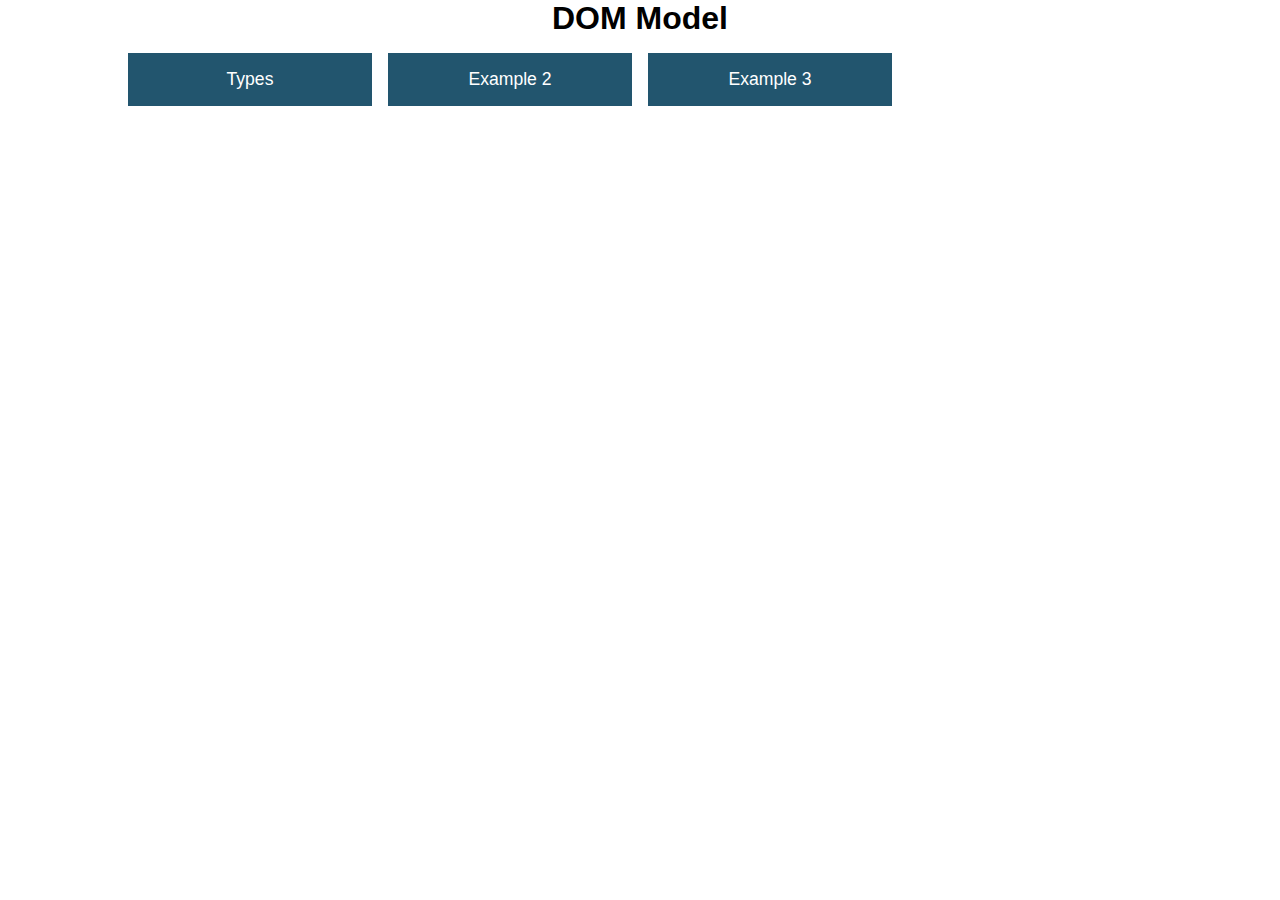
<file: index.html>
<!DOCTYPE html>
<html>
  <head>
    <title>JavaScript types</title>
    <meta charset="utf-8" />
    <meta name="viewport" content="width=device-width,initial-scale=1.0" />
    <style>
      * {
        margin: 0;
        padding: 0;
        box-sizing: border-box;
      }
      body {
        font-family: Arial, Helvetica, sans-serif;
      }
      .container {
        max-width: 80%;
        margin: auto;
      }
      .title {
        margin-bottom: 1rem;
        text-align: center;
      }
      .nav {
        display: grid;
        grid-gap: 1rem;
        grid-template-columns: repeat(auto-fill, minmax(220px, 1fr));
        padding-bottom: 2rem;
      }
      .nav__item {
        display: flex;
        justify-content: center;
        align-items: center;
        background: #22556e;
        padding: 1rem;
        text-align: center;
        text-decoration: none;
        font-size: 1.1rem;
        color: #fff;
      }
      .nav__item:hover {
        background: #4799b7;
      }
    </style>
  </head>
  <body>
    <div class="container">
      <h1 class="title">DOM Model</h1>
      <div class="nav">
        <a class="nav__item" href="files/example_1/types.html">Types</a>
        <a class="nav__item" href="files/example_2/example_2.html">Example 2</a>
        <a class="nav__item" href="files/example_3//example_3.html"
          >Example 3</a
        >
      </div>
    </div>
    <!-- /.container -->

    <script>
      document
        .querySelectorAll(".nav__item")
        .forEach((item) => (item.target = "_blank"));
    </script>
  </body>
</html>
</file>
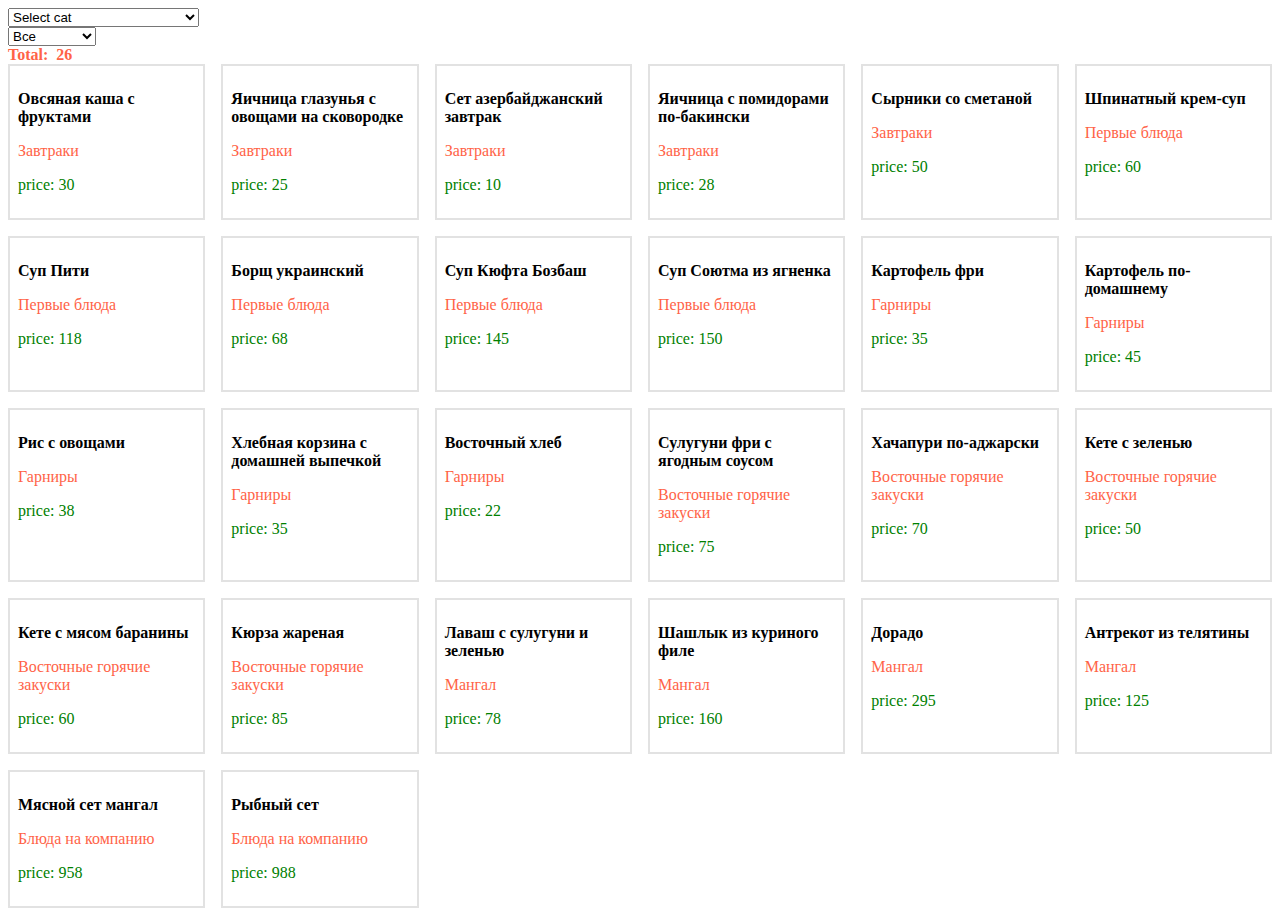
<file: files/example_3/example_3.html>
<!DOCTYPE html>
<html>
  <head>
    <title>Types</title>
    <meta charset="utf-8" />
    <link
      href="https://cdn.jsdelivr.net/npm/bootstrap@5.0.0-beta2/dist/css/bootstrap.min.css"
      rel="stylesheet"
      integrity="sha384-BmbxuPwQa2lc/FVzBcNJ7UAyJxM6wuqIj61tLrc4wSX0szH/Ev+nYRRuWlolflfl"
      crossorigin="anonymous"
    />
    <link rel="stylesheet" href="style.css" />
    <style></style>
  </head>
  <body>
    <div class="container">
      <div class="row">
        <div class="col-md-3">
          <select id="cats" class="form-select">
            <option selected value="-1">Select cat</option>
            <option value="1">Завтраки</option>
            <option value="2">Первые блюда</option>
            <option value="3">Гарниры</option>
            <option value="4">Восточные горячие закуски</option>
            <option value="5">Мангал</option>
            <option value="6">Блюда на компанию</option>
          </select>
        </div>

        <div class="offset-md-1 col-md-3">
          <select id="price" class="form-select">
            <option value="-1">Все</option>
            <option value="30">До 30 грн</option>
            <option value="50">До 50 грн</option>
            <option value="100">До 100 грн</option>
            <option value="150">До 150 грн</option>
          </select>
        </div>

        <div class="offset-md-1 col-md-3 total">
          Total: <span id="total"></span>
        </div>
      </div>
      <div id="products" class="products-grid mt-5"></div>
    </div>

    <script src="data.js"></script>
    <script src="example_3.js"></script>
  </body>
</html>
</file>
<file: files/example_3/style.css>
.products-grid {
  display: grid;
  grid-gap: 1rem;
  grid-template-columns: repeat(auto-fill, minmax(180px, 1fr));
}

.product-item {
  padding: 0.5rem;
  border: double 2px #e2e2e2;
}
.product-item p:first-of-type {
  font-weight: bold;
}
.product-item p:nth-of-type(2) {
  color: tomato;
}

.product-item p:nth-of-type(3) {
  color: green;
}
.total {
  display: flex;
  align-items: center;
  font-weight: bold;
  color: tomato;
}
.total span {
  margin-left: 8px;
}
</file>
